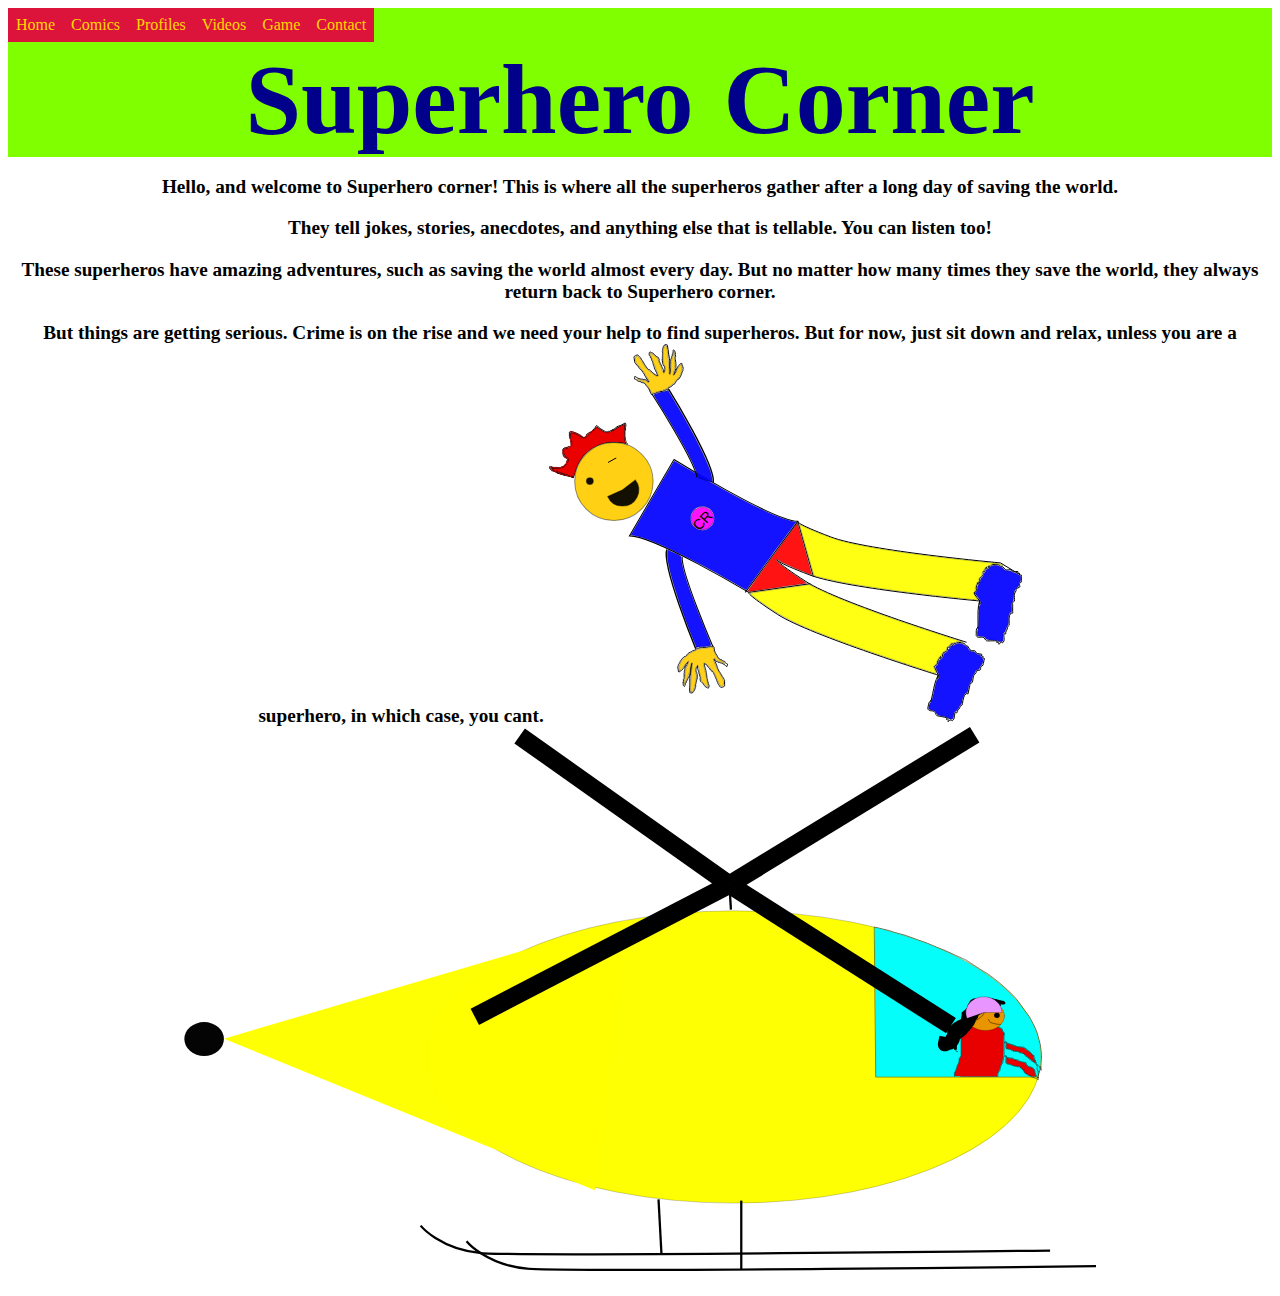
<file: index.html>
<!DOCTYPE HTML>

<html>

<head>
    <menubar>
        <style>
            ul {
                list-style-type: none;
                margin: 0;
                padding: 0;
                overflow: hidden;
                background-color: chartreuse;
            }

            li {
            float: left;
          }

          li a {
                display: block;
             color: gold;
             text-align: center;
             padding: 14px 16px;
             text-decoration: none;
         }

         li a:hover {
                background-color: blue;
            }

            ul {
                list-style-type: none;
                margin: 0;
                padding: 0;
            }
            li {
                display: inline;
            }
            li a {
                display: block;
                padding: 8px;
                background-color: crimson;
            }
         </style>
    </menubar>
    <link rel="stylesheet" type="text/css" href="layout.css" media="screen"/>

</head>

<body>
<div>
    <ul>
        <li><a href="#home">Home</a></li>
        <li><a href="/comics.html">Comics</a></li>
        <li><a href="/profiles.html">Profiles</a></li>
        <li><a href="/videos.html">Videos</a></li>
        <li><a href="/game.html">Game</a></li>
        <li><a href="/contact.html">Contact</a></li>



    </ul>

</div>
 <div id="header">Superhero Corner</div>
<div id=home> <p>Hello, and welcome to Superhero corner!
    This is where all the superheros gather after a long day of saving the world.</p>
    <p>They tell jokes, stories, anecdotes, and anything else that is tellable.
        You can listen too!</p>
    <p>These superheros have amazing adventures, such as saving the world almost every day.
    But no matter how many times they save the world, they always return back to Superhero corner.</p>
    <p>But things are getting serious. Crime is on the rise and we need your help to find superheros. But for now, just sit down and relax, unless you are a superhero, in which case, you cant.
<img src="imgs/Captain Redstart.svg" alt=""> <img src="imgs/Helicopter%20Woman.svg" alt=""></div>

</body>
</html>
</file>
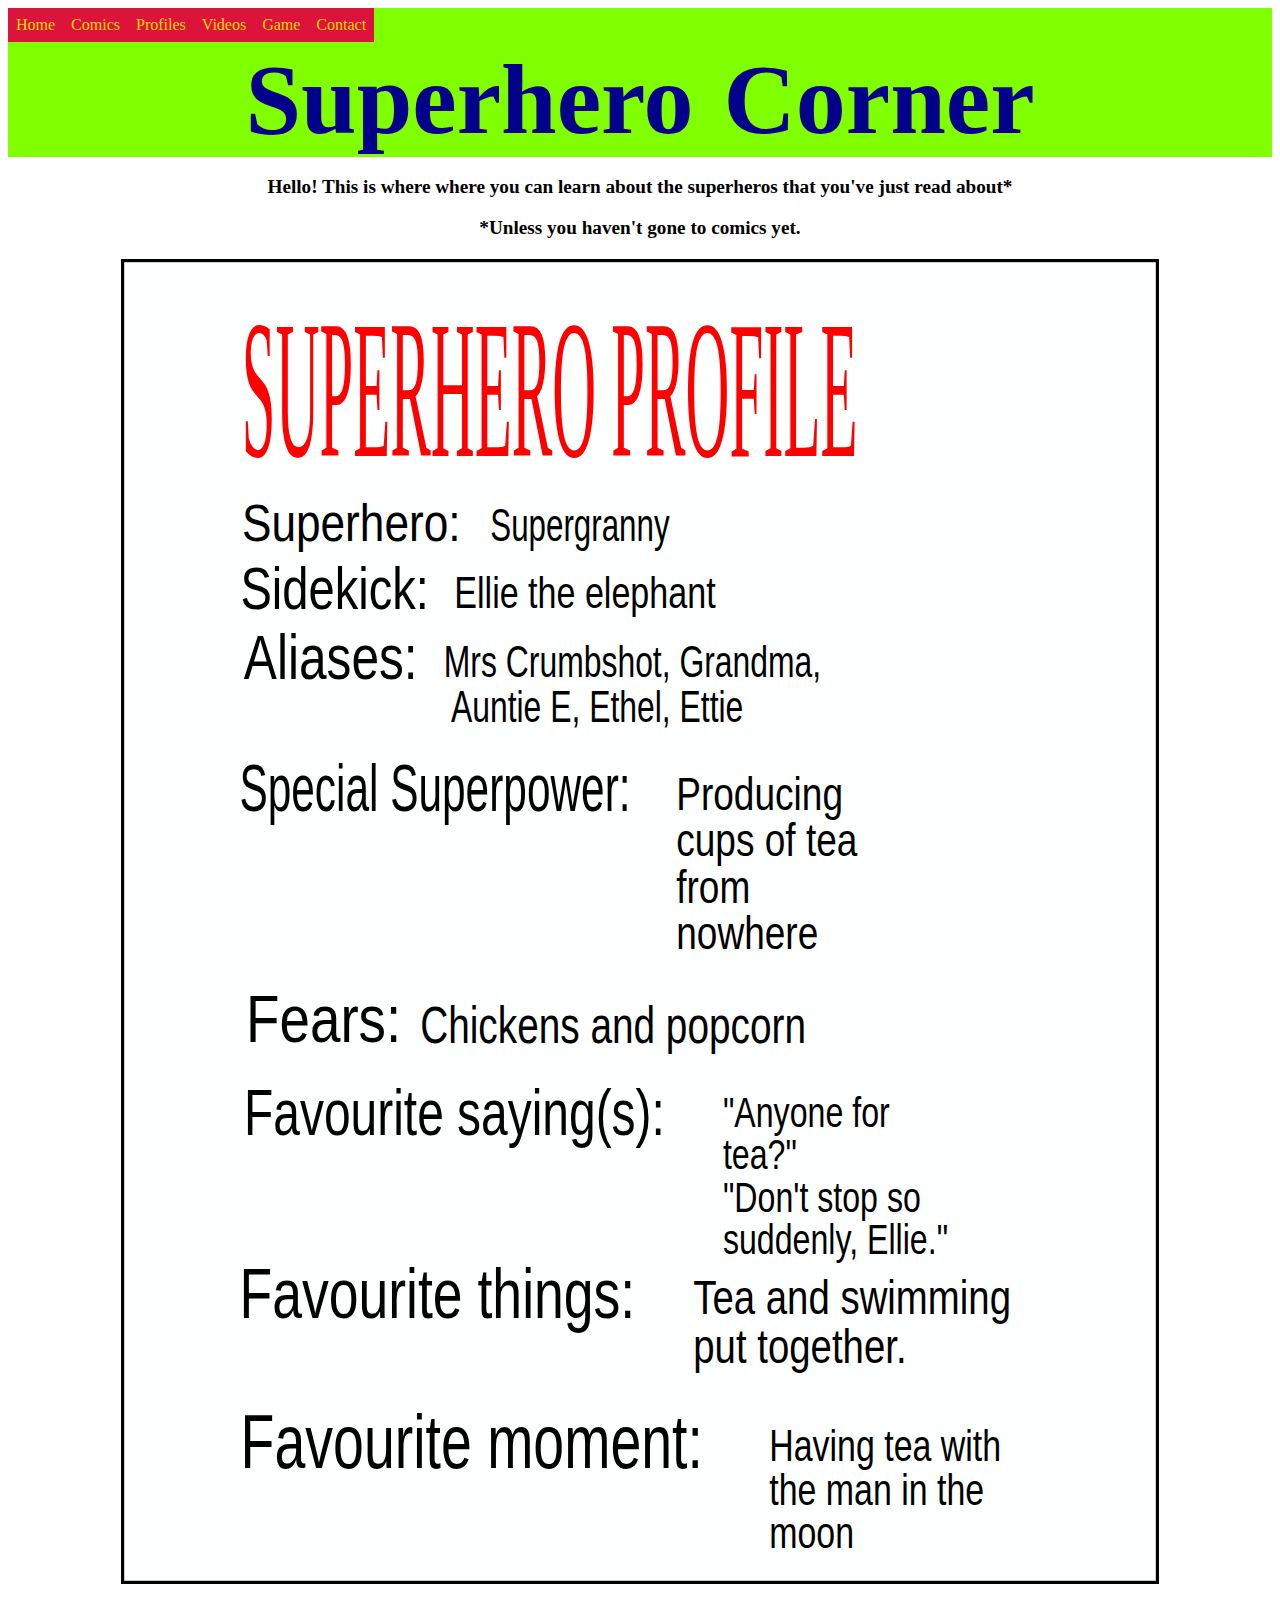
<file: profiles.html>
<!DOCTYPE HTML>

<html>

<head>
    <title> Superhero Corner</title>
    <menubar>
        <style>
            ul {
                list-style-type: none;
                margin: 0;
                padding: 0;
                overflow: hidden;
                background-color: chartreuse;
            }

            li {
            float: left;
          }

          li a {
                display: block;
             color: gold;
             text-align: center;
             padding: 14px 16px;
             text-decoration: none;
         }

         li a:hover {
                background-color: blue;
            }
         </style>
    </menubar>
    <link rel="stylesheet" type="text/css" href="layout.css" media="screen"/>

</head>

<body>
<menubar>
    <ul>
        <li><a href="/index.html">Home</a></li>
        <li><a href="/comics.html">Comics</a></li>
        <li><a href="#profiles">Profiles</a></li>
        <li><a href="/videos.html">Videos</a></li>
        <li><a href="/game.html">Game</a></li>
        <li><a href="/contact.html">Contact</a></li>



    </ul>

    <style>
        ul {
            list-style-type: none;
             margin: 0;
            padding: 0;
        }
        li {
            display: inline;
        }
        li a {
            display: block;
            padding: 8px;
            background-color: crimson;
        }
    </style>
</menubar>
 <div id="header">Superhero Corner</div>
<div id=profiles><p>Hello! This is where where you can learn about the superheros that you've just read about*</p>
<p> *Unless you haven't gone to comics yet. </p>
<img src="imgs/Super%20Granny's%20Superhero%20profile.svg">    
</div>

</body>
</html>
</file>
<file: layout.css>
#header {
    color: darkblue;
    font-weight: bold;
    font-size: 100px;
    font-family: "Comic Sans MS";
    font-variant: none;
    background-color: chartreuse;
    word-spacing: 5px;
    text-align: center;
}
#home {
    font-family: cursive;
    font-size: larger;
    font-weight: bold;
    text-align: center;

}
#profiles {
    font-family: cursive;
    font-size: larger;
    font-weight: bold;
    text-align: center;
    place-self: center;
}
</file>
